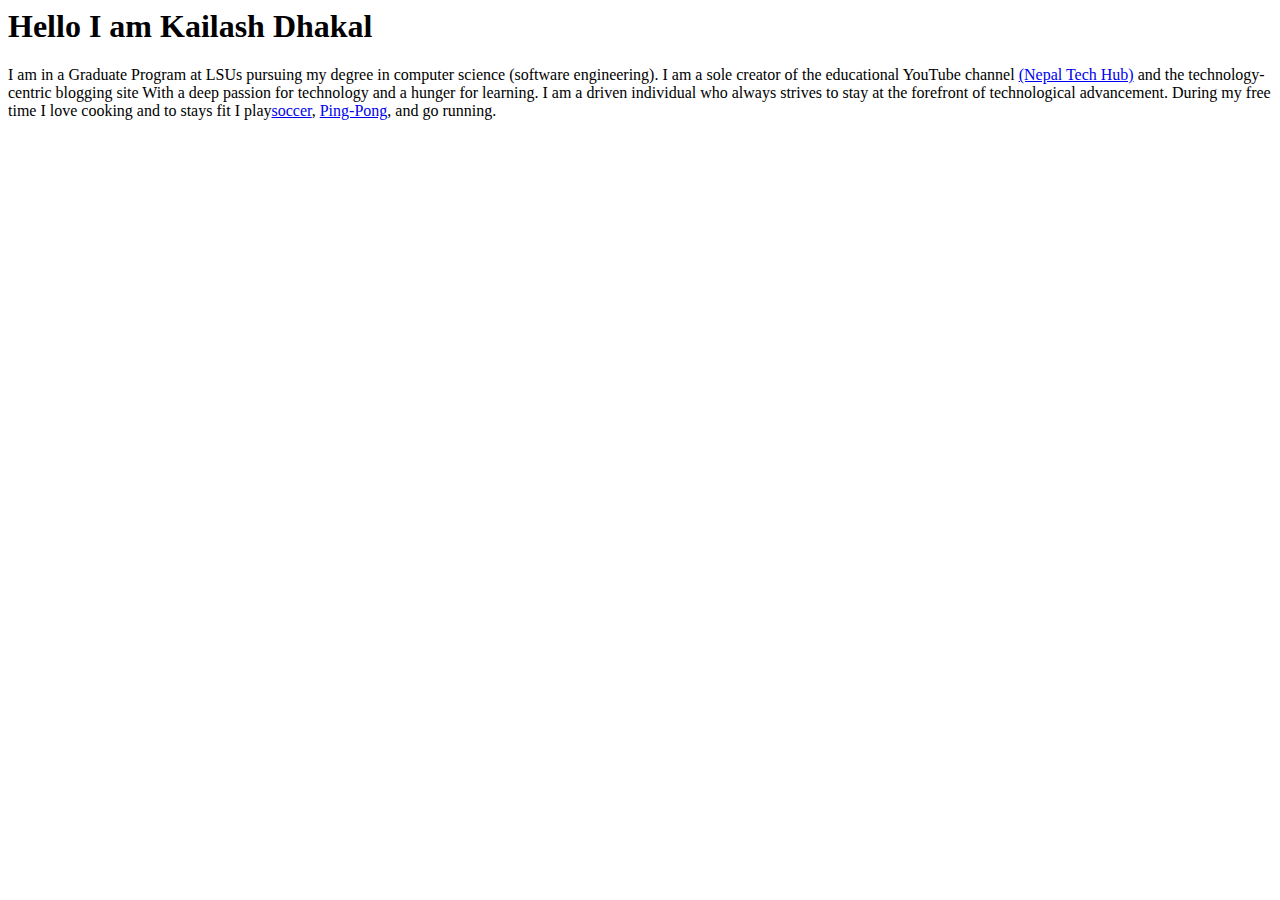
<file: CSC635/index.html>
<html>
    <head>
        <title>
            Hello!

        </title>
    </head>
    <body>
        <h1>Hello I am Kailash Dhakal</h1>
        <p>
            I am in a Graduate Program at LSUs pursuing my degree in computer science (software engineering). I am a sole creator of the educational YouTube channel <a href="https://www.youtube.com/@NepalTechHub" target="_blank">(Nepal Tech Hub)</a> and the technology-centric blogging site  With a deep passion for technology and a hunger for learning. I am a driven individual who always strives to stay at the forefront of technological advancement. 
            During my free time I love cooking and to stays fit I play<a href="https://en.wikipedia.org/wiki/Association_football" target="_blank">soccer</a>, <a href="https://en.wikipedia.org/wiki/Table_tennis" target="_blank">Ping-Pong</a>, and go running.
        </p>

    </body>



</html>
</file>
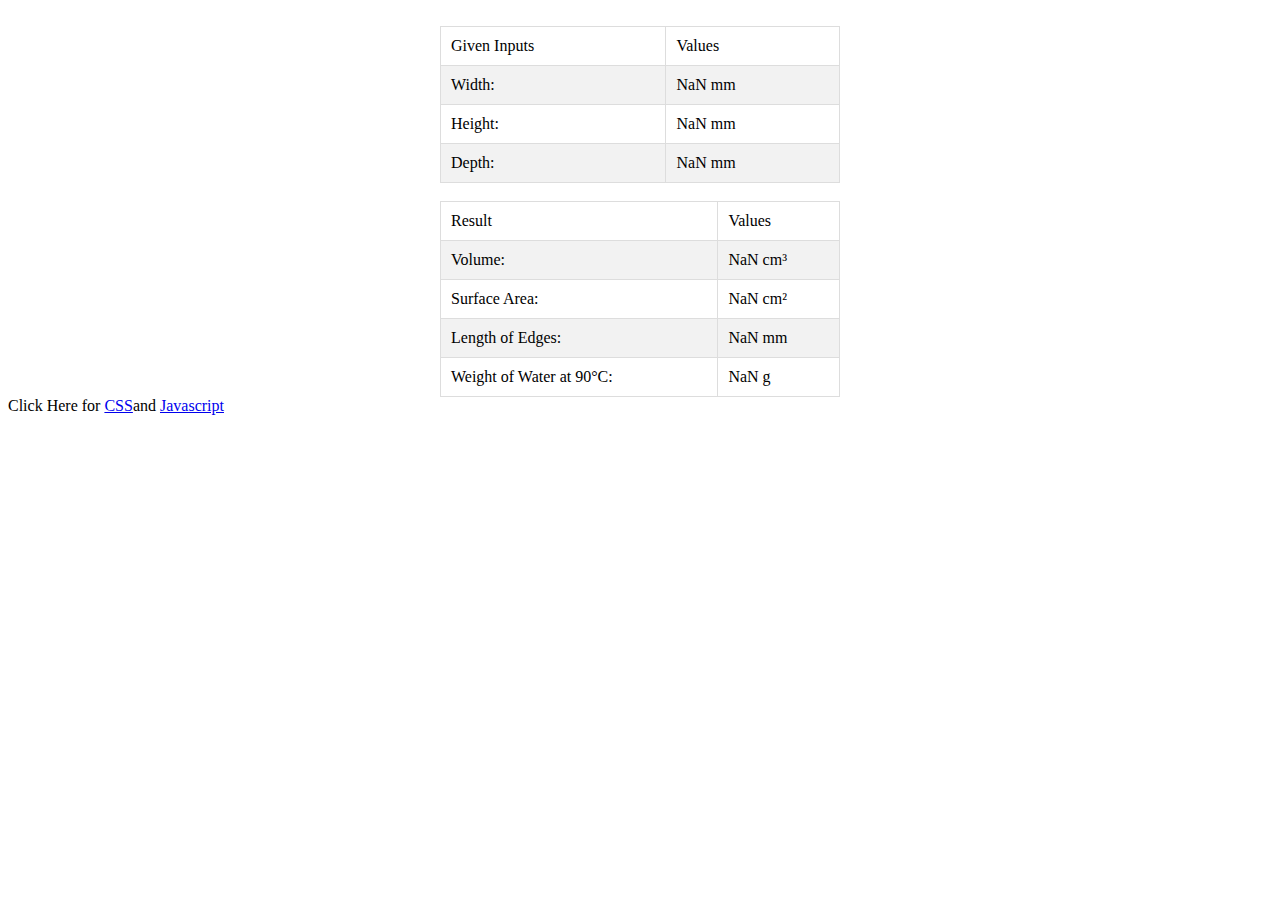
<file: CSC635/Exam/index.html>
<!DOCTYPE html>
<html>
<head>
	<title>Box Dimensions</title>
	<!-- Below Link are provided to get the Javascript file and style.css file -->
	<link rel="stylesheet" href="style.css">
	<script src="myscripts.js"></script>
</head>
<body>
<!-- Name : Kailash Dhakal
Major : Master's in Computer Science
Assignment CSC 635
Description of the Assignment :
write the Javascript to prompt the user to provide input of the container 
Width, Height, depth, 
Calculate the volume, surface area, he program then prints all values (width, height, depth, volume, surface area, length of edges, weight of water at 90° Celsius) using easy to read formatting (a table) as well as units (g, kg, mm/cm/m, mm^2 or cm^2 or m^2, mm^3 or cm^3 or m^3, etc) in the client area of your Web browser.
Comments/documentation and formatting of the program/source code. Additionally, provide this assignment write-up, your name, and CSC concentration in the comments as well as in the browser's client area.
 Format/round all calculations to two decimals (i.e., 12.34536 results in 12.35).
 Format the output neatly using an external CSS file.
Provide hyperlinks to your files like you did before (*.css, *.js, *.html → *.txt) -->

<!-- Instruction to run the code:
Please run the index.html file it will prompt to provide the input.
After providing the inputs reult will be display in table format in webpage.  -->
<span>Click Here for </span> <a href="https://sun.cs.lsus.edu/~kdhakal/CSC635/f2c270040fb5f2751371445ba665928b502ad03462241417716e7d5551ab2cb462c8c8f5560519aa9ea79872e0/Exam2/style.css" target="_blank" >CSS</a><span>and</span>  <a href="https://sun.cs.lsus.edu/~kdhakal/CSC635/f2c270040fb5f2751371445ba665928b502ad03462241417716e7d5551ab2cb462c8c8f5560519aa9ea79872e0/Exam2/myscripts.js" target="_blank" >Javascript</a>
<head>

</body>
</html>
</file>
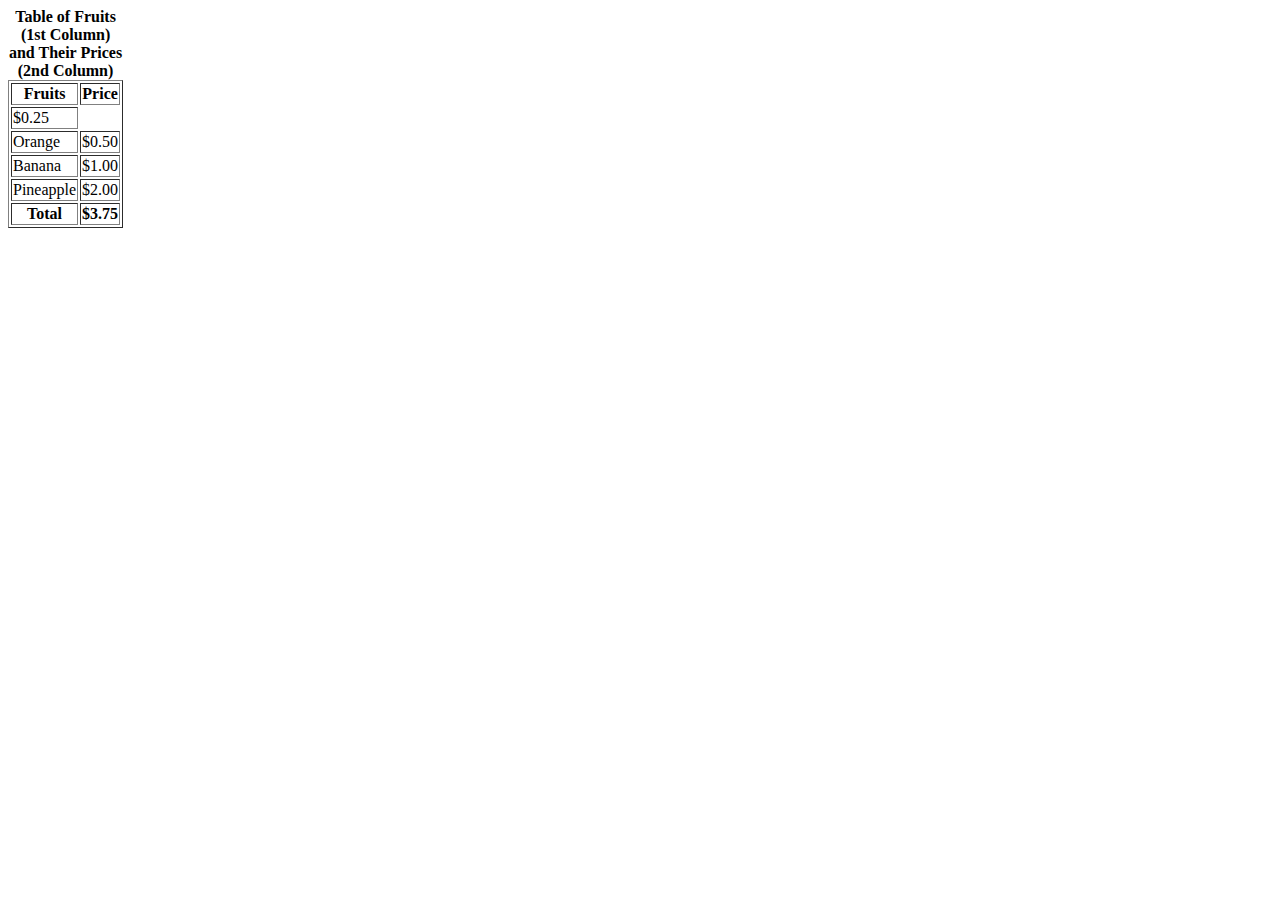
<file: CSC635/Lab1.html>
<!DOCTYPE html>
<html>

<!-- This program will create the table and enters the contains inside the table
Name Kailash Dhakal
CSC 635 
Major Computer Sceince 
Date Janaury 17, 2023 -->
<head>
    <title> A simple HTML5 table </title>
    <meta content="text/html; charset=utf-8" />
</head>

<body>
    <!-- the <table> tag helps to open the table and </table> will close the table -->
    <table border="1">

        <!-- Now the <caption> tag summerize the contains of table </caption> this tag will close the summary space -->
        <!-- Summery will help the clients to know about the contents  -->
        <caption> <strong> Table of Fruits (1st Column) and Their Prices (2nd Column)</strong></caption>
        
        <!-- This section will appears first in the table 
        This formates the table header area-->
        <thead>
            <tr> <!-- This helps to insert the row inside the table -->
                <th>Fruits</th>  <!-- This helps to insert the heading cell inside the table -->
                <th>Price</th>
        </tr>
        </thead>


        <!-- Now this section will appear at the last in the table 
        Because this will format the table footers -->
        <tfoot>
            <tr>
                <th>Total</th>
                <th>$3.75</th>
            </tr>
        </tfoot>
        <!-- all table content is now enclosed with the <tbody></tbody> -->


        <tbody>
            <tr>
                <!-- <td>Apple</td>  This is to insert the data in the table cell -->
                <td>$0.25</td>
            </tr>
            <tr>
                <td>Orange</td>
                <td>$0.50</td>
            </tr>
            <tr>
                <td>Banana</td>
                <td>$1.00</td>
            </tr>
            <tr>
                <td>Pineapple</td>
                <td>$2.00</td>
            </tr>

        </tbody>

    </table>
</body>
</html>
</file>
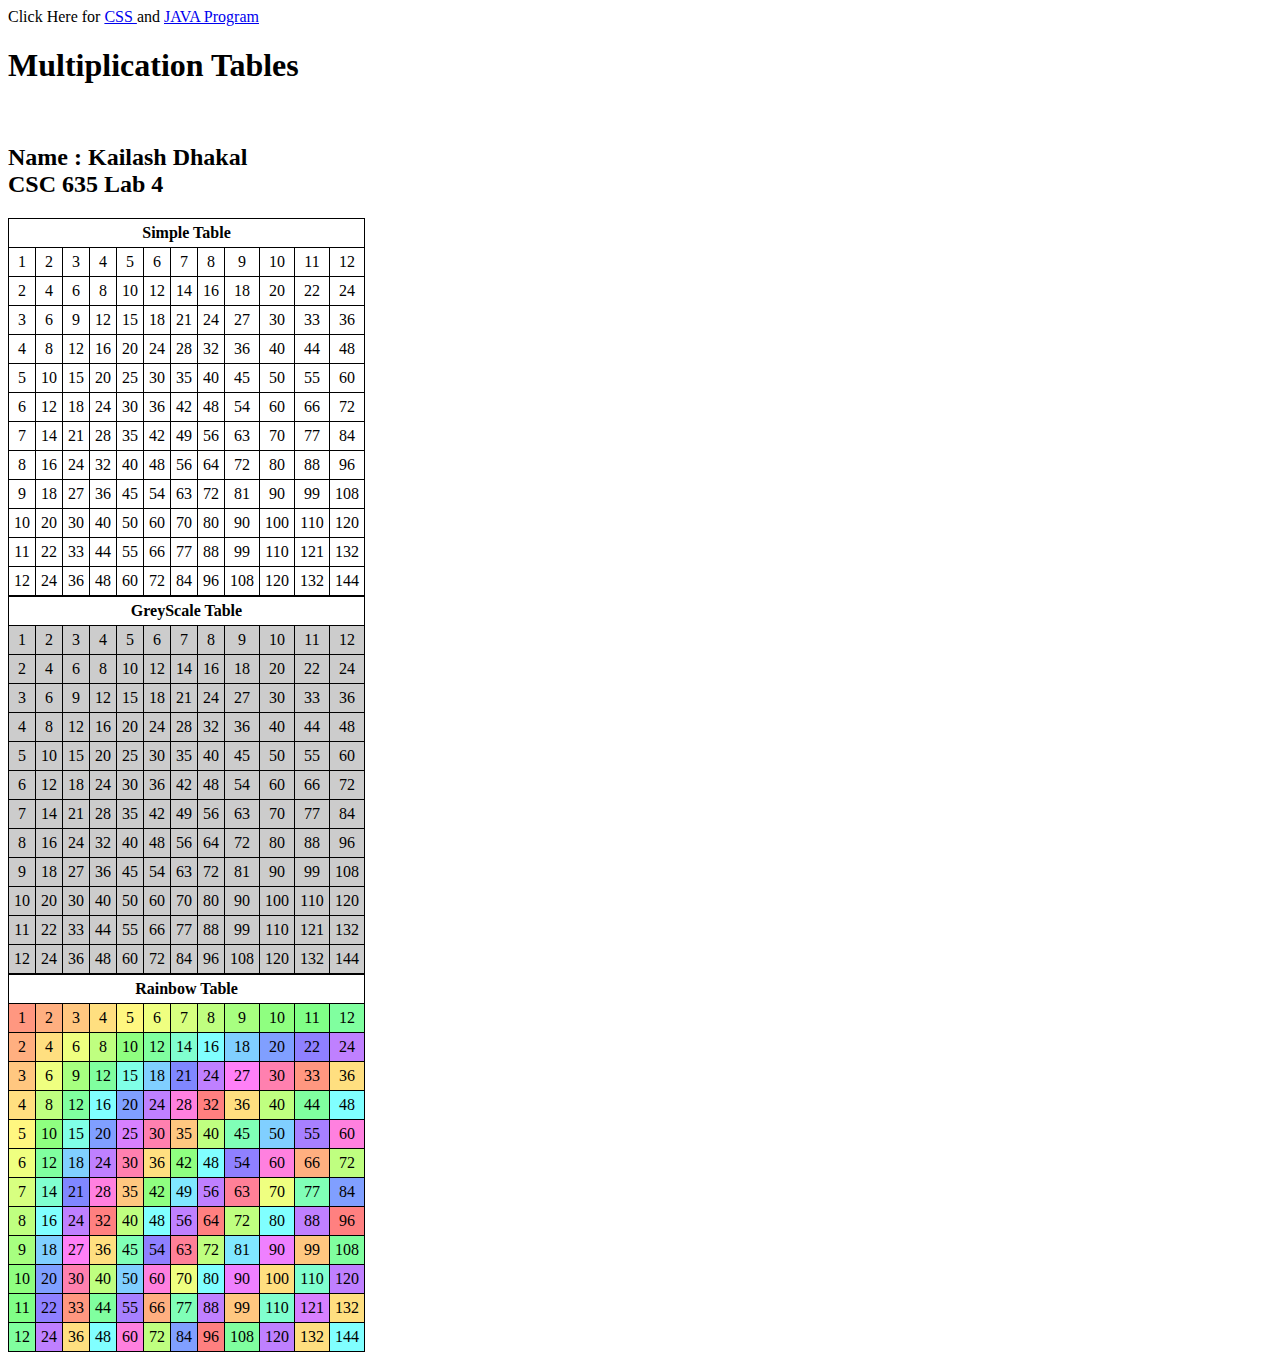
<file: CSC635/multiplication_tables.html>
<span>Click Here for </span> <a href="https://www.example.com"> CSS </a> <span> and </span><a href="https://www.example.com"> JAVA Program</a><html>
<head>
<link rel="stylesheet" type="text/css" href="table_style.css">
<h1>Multiplication Tables</h1><br> <h2> Name : Kailash Dhakal <br> CSC 635 Lab 4 </br></h2> 
<table>
<tr><th colspan="12">Simple Table</th></tr>
<tr><tr><td class="simple">1</td><td class="simple">2</td><td class="simple">3</td><td class="simple">4</td><td class="simple">5</td><td class="simple">6</td><td class="simple">7</td><td class="simple">8</td><td class="simple">9</td><td class="simple">10</td><td class="simple">11</td><td class="simple">12</td></tr>
<tr><td class="simple">2</td><td class="simple">4</td><td class="simple">6</td><td class="simple">8</td><td class="simple">10</td><td class="simple">12</td><td class="simple">14</td><td class="simple">16</td><td class="simple">18</td><td class="simple">20</td><td class="simple">22</td><td class="simple">24</td></tr>
<tr><td class="simple">3</td><td class="simple">6</td><td class="simple">9</td><td class="simple">12</td><td class="simple">15</td><td class="simple">18</td><td class="simple">21</td><td class="simple">24</td><td class="simple">27</td><td class="simple">30</td><td class="simple">33</td><td class="simple">36</td></tr>
<tr><td class="simple">4</td><td class="simple">8</td><td class="simple">12</td><td class="simple">16</td><td class="simple">20</td><td class="simple">24</td><td class="simple">28</td><td class="simple">32</td><td class="simple">36</td><td class="simple">40</td><td class="simple">44</td><td class="simple">48</td></tr>
<tr><td class="simple">5</td><td class="simple">10</td><td class="simple">15</td><td class="simple">20</td><td class="simple">25</td><td class="simple">30</td><td class="simple">35</td><td class="simple">40</td><td class="simple">45</td><td class="simple">50</td><td class="simple">55</td><td class="simple">60</td></tr>
<tr><td class="simple">6</td><td class="simple">12</td><td class="simple">18</td><td class="simple">24</td><td class="simple">30</td><td class="simple">36</td><td class="simple">42</td><td class="simple">48</td><td class="simple">54</td><td class="simple">60</td><td class="simple">66</td><td class="simple">72</td></tr>
<tr><td class="simple">7</td><td class="simple">14</td><td class="simple">21</td><td class="simple">28</td><td class="simple">35</td><td class="simple">42</td><td class="simple">49</td><td class="simple">56</td><td class="simple">63</td><td class="simple">70</td><td class="simple">77</td><td class="simple">84</td></tr>
<tr><td class="simple">8</td><td class="simple">16</td><td class="simple">24</td><td class="simple">32</td><td class="simple">40</td><td class="simple">48</td><td class="simple">56</td><td class="simple">64</td><td class="simple">72</td><td class="simple">80</td><td class="simple">88</td><td class="simple">96</td></tr>
<tr><td class="simple">9</td><td class="simple">18</td><td class="simple">27</td><td class="simple">36</td><td class="simple">45</td><td class="simple">54</td><td class="simple">63</td><td class="simple">72</td><td class="simple">81</td><td class="simple">90</td><td class="simple">99</td><td class="simple">108</td></tr>
<tr><td class="simple">10</td><td class="simple">20</td><td class="simple">30</td><td class="simple">40</td><td class="simple">50</td><td class="simple">60</td><td class="simple">70</td><td class="simple">80</td><td class="simple">90</td><td class="simple">100</td><td class="simple">110</td><td class="simple">120</td></tr>
<tr><td class="simple">11</td><td class="simple">22</td><td class="simple">33</td><td class="simple">44</td><td class="simple">55</td><td class="simple">66</td><td class="simple">77</td><td class="simple">88</td><td class="simple">99</td><td class="simple">110</td><td class="simple">121</td><td class="simple">132</td></tr>
<tr><td class="simple">12</td><td class="simple">24</td><td class="simple">36</td><td class="simple">48</td><td class="simple">60</td><td class="simple">72</td><td class="simple">84</td><td class="simple">96</td><td class="simple">108</td><td class="simple">120</td><td class="simple">132</td><td class="simple">144</td></tr>
</table>
<table>
<tr><th colspan="12">GreyScale Table</th></tr>
<tr><tr><td class="grayscale">1</td><td class="grayscale">2</td><td class="grayscale">3</td><td class="grayscale">4</td><td class="grayscale">5</td><td class="grayscale">6</td><td class="grayscale">7</td><td class="grayscale">8</td><td class="grayscale">9</td><td class="grayscale">10</td><td class="grayscale">11</td><td class="grayscale">12</td></tr>
<tr><td class="grayscale">2</td><td class="grayscale">4</td><td class="grayscale">6</td><td class="grayscale">8</td><td class="grayscale">10</td><td class="grayscale">12</td><td class="grayscale">14</td><td class="grayscale">16</td><td class="grayscale">18</td><td class="grayscale">20</td><td class="grayscale">22</td><td class="grayscale">24</td></tr>
<tr><td class="grayscale">3</td><td class="grayscale">6</td><td class="grayscale">9</td><td class="grayscale">12</td><td class="grayscale">15</td><td class="grayscale">18</td><td class="grayscale">21</td><td class="grayscale">24</td><td class="grayscale">27</td><td class="grayscale">30</td><td class="grayscale">33</td><td class="grayscale">36</td></tr>
<tr><td class="grayscale">4</td><td class="grayscale">8</td><td class="grayscale">12</td><td class="grayscale">16</td><td class="grayscale">20</td><td class="grayscale">24</td><td class="grayscale">28</td><td class="grayscale">32</td><td class="grayscale">36</td><td class="grayscale">40</td><td class="grayscale">44</td><td class="grayscale">48</td></tr>
<tr><td class="grayscale">5</td><td class="grayscale">10</td><td class="grayscale">15</td><td class="grayscale">20</td><td class="grayscale">25</td><td class="grayscale">30</td><td class="grayscale">35</td><td class="grayscale">40</td><td class="grayscale">45</td><td class="grayscale">50</td><td class="grayscale">55</td><td class="grayscale">60</td></tr>
<tr><td class="grayscale">6</td><td class="grayscale">12</td><td class="grayscale">18</td><td class="grayscale">24</td><td class="grayscale">30</td><td class="grayscale">36</td><td class="grayscale">42</td><td class="grayscale">48</td><td class="grayscale">54</td><td class="grayscale">60</td><td class="grayscale">66</td><td class="grayscale">72</td></tr>
<tr><td class="grayscale">7</td><td class="grayscale">14</td><td class="grayscale">21</td><td class="grayscale">28</td><td class="grayscale">35</td><td class="grayscale">42</td><td class="grayscale">49</td><td class="grayscale">56</td><td class="grayscale">63</td><td class="grayscale">70</td><td class="grayscale">77</td><td class="grayscale">84</td></tr>
<tr><td class="grayscale">8</td><td class="grayscale">16</td><td class="grayscale">24</td><td class="grayscale">32</td><td class="grayscale">40</td><td class="grayscale">48</td><td class="grayscale">56</td><td class="grayscale">64</td><td class="grayscale">72</td><td class="grayscale">80</td><td class="grayscale">88</td><td class="grayscale">96</td></tr>
<tr><td class="grayscale">9</td><td class="grayscale">18</td><td class="grayscale">27</td><td class="grayscale">36</td><td class="grayscale">45</td><td class="grayscale">54</td><td class="grayscale">63</td><td class="grayscale">72</td><td class="grayscale">81</td><td class="grayscale">90</td><td class="grayscale">99</td><td class="grayscale">108</td></tr>
<tr><td class="grayscale">10</td><td class="grayscale">20</td><td class="grayscale">30</td><td class="grayscale">40</td><td class="grayscale">50</td><td class="grayscale">60</td><td class="grayscale">70</td><td class="grayscale">80</td><td class="grayscale">90</td><td class="grayscale">100</td><td class="grayscale">110</td><td class="grayscale">120</td></tr>
<tr><td class="grayscale">11</td><td class="grayscale">22</td><td class="grayscale">33</td><td class="grayscale">44</td><td class="grayscale">55</td><td class="grayscale">66</td><td class="grayscale">77</td><td class="grayscale">88</td><td class="grayscale">99</td><td class="grayscale">110</td><td class="grayscale">121</td><td class="grayscale">132</td></tr>
<tr><td class="grayscale">12</td><td class="grayscale">24</td><td class="grayscale">36</td><td class="grayscale">48</td><td class="grayscale">60</td><td class="grayscale">72</td><td class="grayscale">84</td><td class="grayscale">96</td><td class="grayscale">108</td><td class="grayscale">120</td><td class="grayscale">132</td><td class="grayscale">144</td></tr>
</table>
<table>
<tr><th colspan="12">Rainbow Table</th></tr>
<tr><tr>
<td class="rainbow1">1</td>
<td class="rainbow2">2</td>
<td class="rainbow3">3</td>
<td class="rainbow4">4</td>
<td class="rainbow5">5</td>
<td class="rainbow6">6</td>
<td class="rainbow7">7</td>
<td class="rainbow8">8</td>
<td class="rainbow9">9</td>
<td class="rainbow10">10</td>
<td class="rainbow11">11</td>
<td class="rainbow12">12</td>
</tr>
<tr>
<td class="rainbow2">2</td>
<td class="rainbow4">4</td>
<td class="rainbow6">6</td>
<td class="rainbow8">8</td>
<td class="rainbow10">10</td>
<td class="rainbow12">12</td>
<td class="rainbow14">14</td>
<td class="rainbow16">16</td>
<td class="rainbow18">18</td>
<td class="rainbow20">20</td>
<td class="rainbow22">22</td>
<td class="rainbow24">24</td>
</tr>
<tr>
<td class="rainbow3">3</td>
<td class="rainbow6">6</td>
<td class="rainbow9">9</td>
<td class="rainbow12">12</td>
<td class="rainbow15">15</td>
<td class="rainbow18">18</td>
<td class="rainbow21">21</td>
<td class="rainbow24">24</td>
<td class="rainbow27">27</td>
<td class="rainbow30">30</td>
<td class="rainbow1">33</td>
<td class="rainbow4">36</td>
</tr>
<tr>
<td class="rainbow4">4</td>
<td class="rainbow8">8</td>
<td class="rainbow12">12</td>
<td class="rainbow16">16</td>
<td class="rainbow20">20</td>
<td class="rainbow24">24</td>
<td class="rainbow28">28</td>
<td class="rainbow0">32</td>
<td class="rainbow4">36</td>
<td class="rainbow8">40</td>
<td class="rainbow12">44</td>
<td class="rainbow16">48</td>
</tr>
<tr>
<td class="rainbow5">5</td>
<td class="rainbow10">10</td>
<td class="rainbow15">15</td>
<td class="rainbow20">20</td>
<td class="rainbow25">25</td>
<td class="rainbow30">30</td>
<td class="rainbow3">35</td>
<td class="rainbow8">40</td>
<td class="rainbow13">45</td>
<td class="rainbow18">50</td>
<td class="rainbow23">55</td>
<td class="rainbow28">60</td>
</tr>
<tr>
<td class="rainbow6">6</td>
<td class="rainbow12">12</td>
<td class="rainbow18">18</td>
<td class="rainbow24">24</td>
<td class="rainbow30">30</td>
<td class="rainbow4">36</td>
<td class="rainbow10">42</td>
<td class="rainbow16">48</td>
<td class="rainbow22">54</td>
<td class="rainbow28">60</td>
<td class="rainbow2">66</td>
<td class="rainbow8">72</td>
</tr>
<tr>
<td class="rainbow7">7</td>
<td class="rainbow14">14</td>
<td class="rainbow21">21</td>
<td class="rainbow28">28</td>
<td class="rainbow3">35</td>
<td class="rainbow10">42</td>
<td class="rainbow17">49</td>
<td class="rainbow24">56</td>
<td class="rainbow31">63</td>
<td class="rainbow6">70</td>
<td class="rainbow13">77</td>
<td class="rainbow20">84</td>
</tr>
<tr>
<td class="rainbow8">8</td>
<td class="rainbow16">16</td>
<td class="rainbow24">24</td>
<td class="rainbow0">32</td>
<td class="rainbow8">40</td>
<td class="rainbow16">48</td>
<td class="rainbow24">56</td>
<td class="rainbow0">64</td>
<td class="rainbow8">72</td>
<td class="rainbow16">80</td>
<td class="rainbow24">88</td>
<td class="rainbow0">96</td>
</tr>
<tr>
<td class="rainbow9">9</td>
<td class="rainbow18">18</td>
<td class="rainbow27">27</td>
<td class="rainbow4">36</td>
<td class="rainbow13">45</td>
<td class="rainbow22">54</td>
<td class="rainbow31">63</td>
<td class="rainbow8">72</td>
<td class="rainbow17">81</td>
<td class="rainbow26">90</td>
<td class="rainbow3">99</td>
<td class="rainbow12">108</td>
</tr>
<tr>
<td class="rainbow10">10</td>
<td class="rainbow20">20</td>
<td class="rainbow30">30</td>
<td class="rainbow8">40</td>
<td class="rainbow18">50</td>
<td class="rainbow28">60</td>
<td class="rainbow6">70</td>
<td class="rainbow16">80</td>
<td class="rainbow26">90</td>
<td class="rainbow4">100</td>
<td class="rainbow14">110</td>
<td class="rainbow24">120</td>
</tr>
<tr>
<td class="rainbow11">11</td>
<td class="rainbow22">22</td>
<td class="rainbow1">33</td>
<td class="rainbow12">44</td>
<td class="rainbow23">55</td>
<td class="rainbow2">66</td>
<td class="rainbow13">77</td>
<td class="rainbow24">88</td>
<td class="rainbow3">99</td>
<td class="rainbow14">110</td>
<td class="rainbow25">121</td>
<td class="rainbow4">132</td>
</tr>
<tr>
<td class="rainbow12">12</td>
<td class="rainbow24">24</td>
<td class="rainbow4">36</td>
<td class="rainbow16">48</td>
<td class="rainbow28">60</td>
<td class="rainbow8">72</td>
<td class="rainbow20">84</td>
<td class="rainbow0">96</td>
<td class="rainbow12">108</td>
<td class="rainbow24">120</td>
<td class="rainbow4">132</td>
<td class="rainbow16">144</td>
</tr>
</table>
</table>
</body>
</html>
</file>
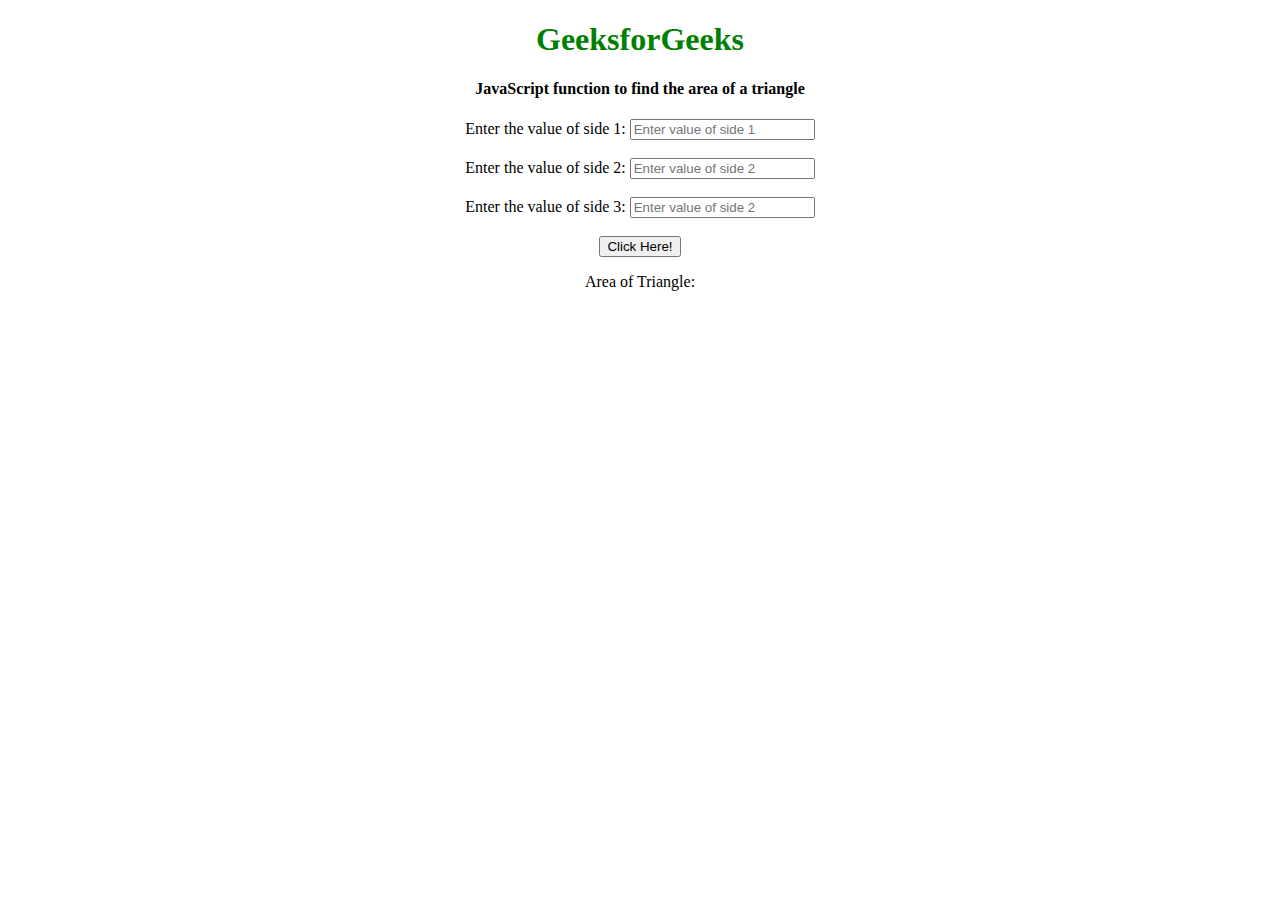
<file: CSC635/Exam/try1.html>
<!DOCTYPE HTML>
<html>
<head>
	<meta http-equiv="Content-Type"
		content="text/html; charset=utf-8">
	<title>
		JavaScript function to find
		the area of a triangle
	</title>
	<script type="text/javascript">
		function Area() {
			var side1 = parseInt(document
				.getElementById("side1").value);

			var side2 = parseInt(document
				.getElementById("side2").value);

			var side3 = parseInt(document
				.getElementById("side3").value);

			console.log(typeof(side1));
			var s = (side1 + side2 + side3) / 2;

			var area = Math.sqrt(s * ((s - side1)
					* (s - side2) * (s - side3)));

			document.getElementById(
				"display").innerHTML = area;
		}
</script>
</head>

<body style="text-align: center;">
	<h1 style="color: green;">
		GeeksforGeeks
	</h1>

	<h4>
		JavaScript function to find
		the area of a triangle
	</h4>

	<label for="side1">
		Enter the value of side 1:
	</label>

	<input type="number" id="side1"
		placeholder="Enter value of side 1">
	<br><br>

	<label for="side2">
		Enter the value of side 2:
	</label>

	<input type="number" id="side2"
		placeholder="Enter value of side 2">
	<br><br>

	<label for="side3">
		Enter the value of side 3:
	</label>

	<input type="number" id="side3"
		placeholder="Enter value of side 2">
	<br><br>

	<button onclick="Area()">Click Here!</button>

	<p>
		Area of Triangle: <span id="display"></span>
	</p>
</body>
</html>
</file>
<file: CSC635/Exam/style.css>
/* <!-- Name : Kailash Dhakal
Major : Master's in Computer Science
Assignment CSC 635
Description of the Assignment :
write the Javascript to prompt the user to provide input of the container 
Width, Height, depth, 
Calculate the volume, surface area, he program then prints all values (width, height, depth, volume, surface area, length of edges, weight of water at 90° Celsius) using easy to read formatting (a table) as well as units (g, kg, mm/cm/m, mm^2 or cm^2 or m^2, mm^3 or cm^3 or m^3, etc) in the client area of your Web browser.
Comments/documentation and formatting of the program/source code. Additionally, provide this assignment write-up, your name, and CSC concentration in the comments as well as in the browser's client area.
 Format/round all calculations to two decimals (i.e., 12.34536 results in 12.35).
 Format the output neatly using an external CSS file.
Provide hyperlinks to your files like you did before (*.css, *.js, *.html → *.txt) --> */
/* <!-- Instruction to run the code:
Please run the index.html file it will prompt to provide the input.
After providing the inputs reult will be display in table format in webpage.  --> */

/* Simple style for the both tables with auto margin which can be change accordingly */

table{
	border-collapse: collapse;
	width: 400px;
	margin: auto;
	
}

td {
	padding: 10px;
	text-align: left;
	border: 1px solid #ddd;
}

tr:nth-child(even) {
	background-color: #f2f2f2;
}
</file>
<file: CSC635/table_style.css>
table, th, td { border: 1px solid black; border-collapse: collapse; }
th, td { padding: 5px; text-align: center; }
.grayscale { background-color: #CCCCCC; margin-left:auto; margin-right:auto;}
.rainbow {
border-collapse: collapse; margin-left:auto; margin-right:auto;
}
.rainbow0 {
background-color: hsl(0.0, 100%, 75%); margin-left:auto; margin-right:auto;
}
.rainbow1 {
background-color: hsl(11.25, 100%, 75%); margin-left:auto; margin-right:auto;
}
.rainbow2 {
background-color: hsl(22.5, 100%, 75%); margin-left:auto; margin-right:auto;
}
.rainbow3 {
background-color: hsl(33.75, 100%, 75%); margin-left:auto; margin-right:auto;
}
.rainbow4 {
background-color: hsl(45.0, 100%, 75%); margin-left:auto; margin-right:auto;
}
.rainbow5 {
background-color: hsl(56.25, 100%, 75%); margin-left:auto; margin-right:auto;
}
.rainbow6 {
background-color: hsl(67.5, 100%, 75%); margin-left:auto; margin-right:auto;
}
.rainbow7 {
background-color: hsl(78.75, 100%, 75%); margin-left:auto; margin-right:auto;
}
.rainbow8 {
background-color: hsl(90.0, 100%, 75%); margin-left:auto; margin-right:auto;
}
.rainbow9 {
background-color: hsl(101.25, 100%, 75%); margin-left:auto; margin-right:auto;
}
.rainbow10 {
background-color: hsl(112.5, 100%, 75%); margin-left:auto; margin-right:auto;
}
.rainbow11 {
background-color: hsl(123.75, 100%, 75%); margin-left:auto; margin-right:auto;
}
.rainbow12 {
background-color: hsl(135.0, 100%, 75%); margin-left:auto; margin-right:auto;
}
.rainbow13 {
background-color: hsl(146.25, 100%, 75%); margin-left:auto; margin-right:auto;
}
.rainbow14 {
background-color: hsl(157.5, 100%, 75%); margin-left:auto; margin-right:auto;
}
.rainbow15 {
background-color: hsl(168.75, 100%, 75%); margin-left:auto; margin-right:auto;
}
.rainbow16 {
background-color: hsl(180.0, 100%, 75%); margin-left:auto; margin-right:auto;
}
.rainbow17 {
background-color: hsl(191.25, 100%, 75%); margin-left:auto; margin-right:auto;
}
.rainbow18 {
background-color: hsl(202.5, 100%, 75%); margin-left:auto; margin-right:auto;
}
.rainbow19 {
background-color: hsl(213.75, 100%, 75%); margin-left:auto; margin-right:auto;
}
.rainbow20 {
background-color: hsl(225.0, 100%, 75%); margin-left:auto; margin-right:auto;
}
.rainbow21 {
background-color: hsl(236.25, 100%, 75%); margin-left:auto; margin-right:auto;
}
.rainbow22 {
background-color: hsl(247.5, 100%, 75%); margin-left:auto; margin-right:auto;
}
.rainbow23 {
background-color: hsl(258.75, 100%, 75%); margin-left:auto; margin-right:auto;
}
.rainbow24 {
background-color: hsl(270.0, 100%, 75%); margin-left:auto; margin-right:auto;
}
.rainbow25 {
background-color: hsl(281.25, 100%, 75%); margin-left:auto; margin-right:auto;
}
.rainbow26 {
background-color: hsl(292.5, 100%, 75%); margin-left:auto; margin-right:auto;
}
.rainbow27 {
background-color: hsl(303.75, 100%, 75%); margin-left:auto; margin-right:auto;
}
.rainbow28 {
background-color: hsl(315.0, 100%, 75%); margin-left:auto; margin-right:auto;
}
.rainbow29 {
background-color: hsl(326.25, 100%, 75%); margin-left:auto; margin-right:auto;
}
.rainbow30 {
background-color: hsl(337.5, 100%, 75%); margin-left:auto; margin-right:auto;
}
.rainbow31 {
background-color: hsl(348.75, 100%, 75%); margin-left:auto; margin-right:auto;
}
</file>
